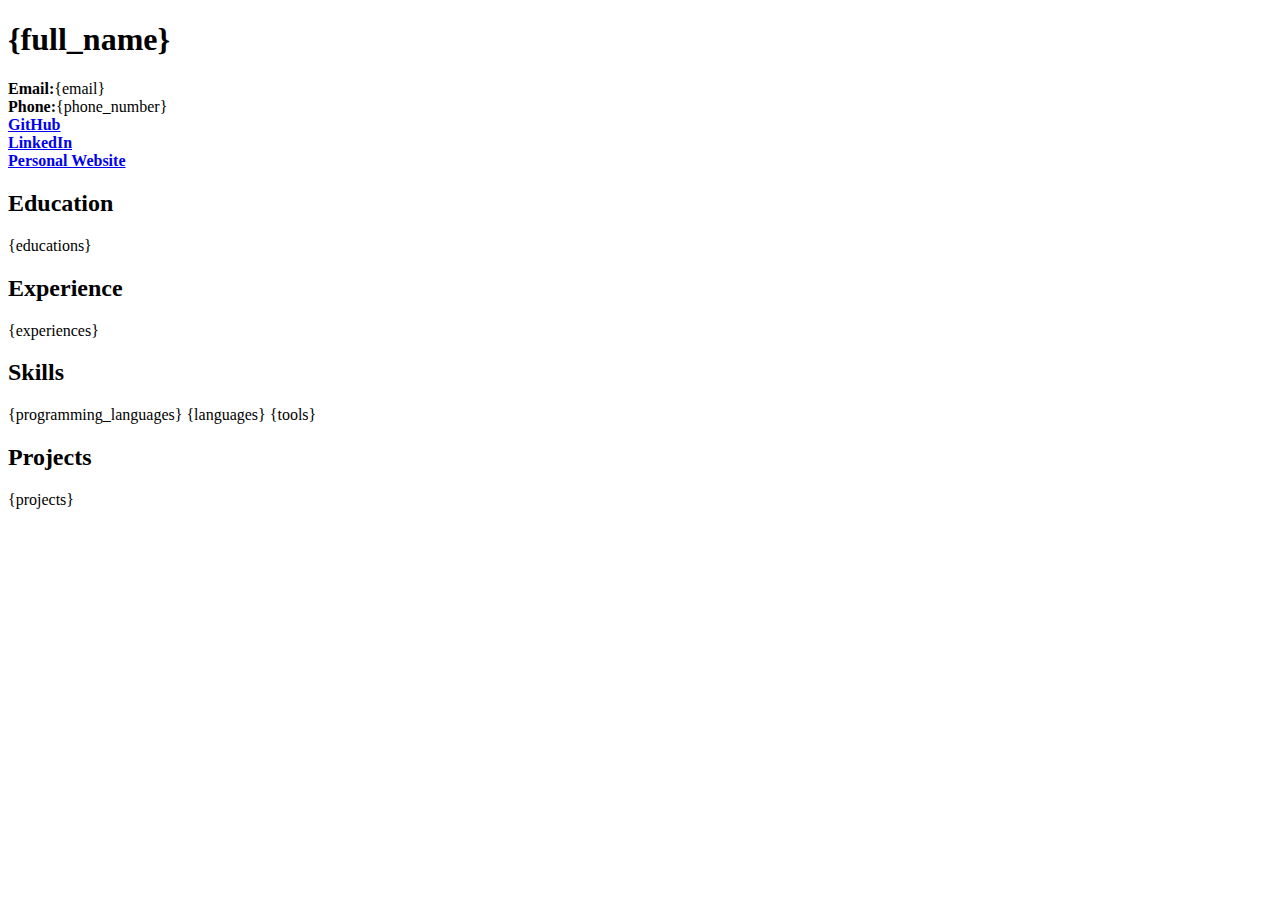
<file: backend/career_documents/template.html>
<!DOCTYPE html>
<html lang="en">
<head>
    <meta charset="UTF-8">
    <title>Title</title>
</head>
<body>
<h1>{full_name}</h1>
<div class="contact">
    <div>
        <strong>Email:</strong>{email}
    </div>
    <div>
        <strong>Phone:</strong>{phone_number}
    </div>
    <div>
        <strong><a href="{github}">GitHub</a></strong>
    </div>
    <div>
        <strong><a href="{linkedin}">LinkedIn</a></strong>
    </div>
    <div>
        <strong><a href="{personal_website}">Personal Website</a></strong>
    </div>
</div>
<section>
    <h2>Education</h2>
    {educations}
</section>
<section>
    <h2>Experience</h2>
    {experiences}
</section>
<section>
    <h2>Skills</h2>
    {programming_languages}
    {languages}
    {tools}
</section>
<section>
    <h2>Projects</h2>
    {projects}
</section>
</body>
</html>
</file>
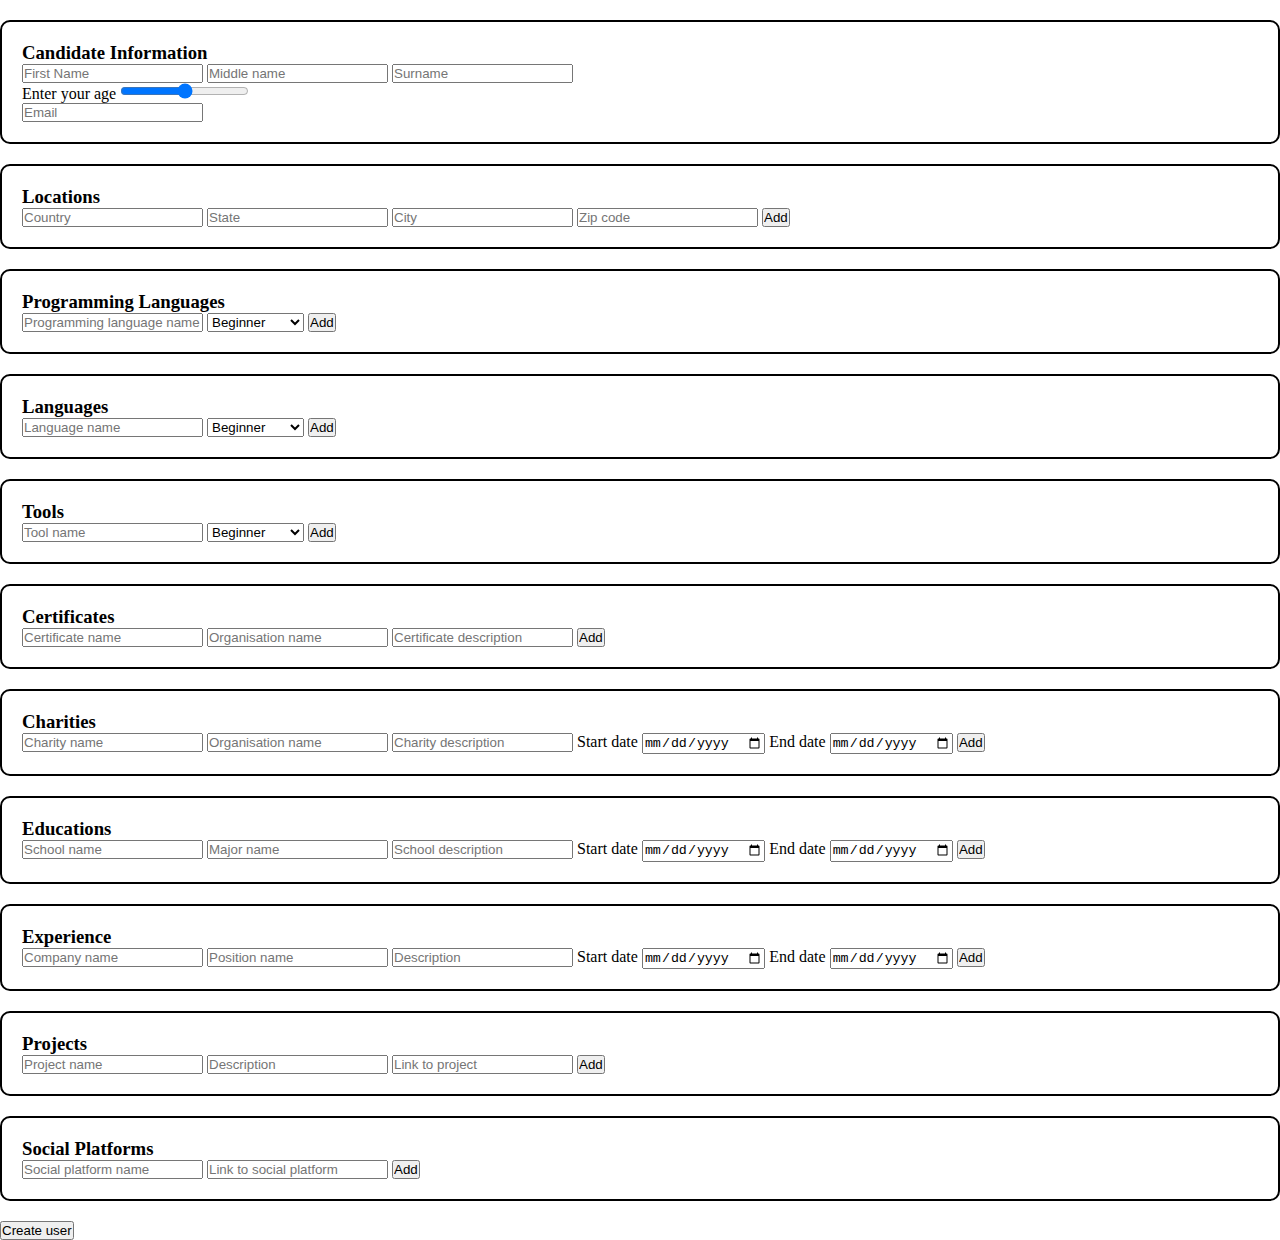
<file: backend/templates/create_user.html>
<html>
  <head>
    <title>Registration Page</title>
    <link
      href="https://cdn.jsdelivr.net/npm/bootstrap@5.3.5/dist/css/bootstrap.min.css"
      rel="stylesheet"
      integrity="sha384-SgOJa3DmI69IUzQ2PVdRZhwQ+dy64/BUtbMJw1MZ8t5HZApcHrRKUc4W0kG879m7"
      crossorigin="anonymous"
    />
    <script
      src="https://cdn.jsdelivr.net/npm/bootstrap@5.3.5/dist/js/bootstrap.bundle.min.js"
      integrity="sha384-k6d4wzSIapyDyv1kpU366/PK5hCdSbCRGRCMv+eplOQJWyd1fbcAu9OCUj5zNLiq"
      crossorigin="anonymous"
    ></script>
    <link rel="icon" type="image/x-icon" href="/static/favicon.ico" />
    <style>
      * {
        margin: 0;
        padding: 0;
      }

      html {
        overflow-x: hidden;
      }

      .container {
        margin: 20px auto;
        padding: 20px;
        border-radius: 10px;
        border-width: 2px;
        border-color: black;
        border-style: solid;
      }
    </style>
    <!-- TODO: In the future it may have to be changed -->
  </head>

  <body>
    <div class="container">
      <h3>Candidate Information</h3>
      <form class="row g-3" id="user-info">
        <input
          name="firstname"
          class="form-control"
          type="text"
          placeholder="First Name"
          aria-label="default input example"
        />
        <input
          name="middlename"
          class="form-control"
          type="text"
          placeholder="Middle name"
          aria-label="default input example"
        />
        <input
          name="surname"
          class="form-control"
          type="text"
          placeholder="Surname"
          aria-label="default input example"
        />
        <div class="col-md-3">
          <label for="customRange1" class="form-label">Enter your age</label>
          <input name="age" type="range" class="form-range" id="customRange1" />
        </div>
        <input
          name="email"
          class="form-control"
          type="email"
          placeholder="Email"
        />
      </form>
    </div>

    <div class="container">
      <h3>Locations</h3>
      <ul id="locations-list"></ul>
      <form class="row g-3" onsubmit="addLocation()" id="location-form">
        <input
          name="country"
          class="form-control"
          type="text"
          placeholder="Country"
        />
        <input
          name="state"
          class="form-control"
          type="text"
          placeholder="State"
        />
        <input
          name="city"
          class="form-control"
          type="text"
          placeholder="City"
        />
        <input
          name="zip-code"
          class="form-control"
          type="text"
          placeholder="Zip code"
        />
        <input type="submit" class="btn btn-dark" value="Add" />
      </form>
    </div>

    <div class="container">
      <h3>Programming Languages</h3>
      <ul id="programming-languages-list"></ul>
      <form
        class="row g-3"
        onsubmit="addProgrammingLanguage()"
        id="programming-language-form"
      >
        <input
          class="form-control"
          type="text"
          placeholder="Programming language name"
          name="language"
        />
        <select class="form-control form-control-lg" name="level">
          <option>Beginner</option>
          <option>Intermediate</option>
          <option>Expert</option>
          <option>Master</option>
        </select>
        <input type="submit" class="btn btn-dark" value="Add" />
      </form>
    </div>

    <div class="container">
      <h3>Languages</h3>
      <ul id="languages-list"></ul>
      <form class="row g-3" onsubmit="addLanguage()" id="language-form">
        <input
          class="form-control"
          type="text"
          placeholder="Language name"
          name="language"
        />
        <select class="form-control form-control-lg" name="level">
          <option>Beginner</option>
          <option>Intermediate</option>
          <option>Expert</option>
          <option>Master</option>
        </select>
        <input type="submit" class="btn btn-dark" value="Add" />
      </form>
    </div>

    <div class="container">
      <h3>Tools</h3>
      <ul id="tools-list"></ul>
      <form class="row g-3" onsubmit="addTool()" id="tool-form">
        <input
          class="form-control"
          type="text"
          placeholder="Tool name"
          name="tool"
        />
        <select class="form-control form-control-lg" name="level">
          <option>Beginner</option>
          <option>Intermediate</option>
          <option>Expert</option>
          <option>Master</option>
        </select>
        <input type="submit" class="btn btn-dark" value="Add" />
      </form>
    </div>

    <div class="container">
      <h3>Certificates</h3>
      <ul id="certificates-list"></ul>
      <form class="row g-3" onsubmit="addCertificate()" id="certificate-form">
        <input
          class="form-control"
          type="text"
          placeholder="Certificate name"
          name="certificate"
        />
        <input
          class="form-control"
          type="text"
          placeholder="Organisation name"
          name="organisation"
        />
        <input
          class="form-control"
          type="text"
          placeholder="Certificate description"
          name="description"
        />
        <input type="submit" class="btn btn-dark" value="Add" />
      </form>
    </div>

    <div class="container">
      <h3>Charities</h3>
      <ul id="charities-list"></ul>
      <form class="row g-3" onsubmit="addCharity()" id="charity-form">
        <input
          class="form-control"
          type="text"
          placeholder="Charity name"
          name="charity"
        />
        <input
          class="form-control"
          type="text"
          placeholder="Organisation name"
          name="organisation"
        />
        <input
          class="form-control"
          type="text"
          placeholder="Charity description"
          name="description"
        />
        <label for="languageName" class="form-label">Start date</label>
        <input class="form-control" type="date" name="start-date" />
        <label for="languageName" class="form-label">End date</label>
        <input class="form-control" type="date" name="end-date" />
        <input type="submit" class="btn btn-dark" value="Add" />
      </form>
    </div>

    <div class="container">
      <h3>Educations</h3>
      <ul id="educations-list"></ul>
      <form class="row g-3" onsubmit="addEducation()" id="education-form">
        <input
          class="form-control"
          type="text"
          placeholder="School name"
          name="school"
        />
        <input
          class="form-control"
          type="text"
          placeholder="Major name"
          name="major"
        />
        <input
          class="form-control"
          type="text"
          placeholder="School description"
          name="description"
        />
        <label for="languageName" class="form-label">Start date</label>
        <input class="form-control" type="date" name="start-date" />
        <label for="languageName" class="form-label">End date</label>
        <input class="form-control" type="date" name="end-date" />
        <input type="submit" class="btn btn-dark" value="Add" />
      </form>
    </div>

    <div class="container">
      <h3>Experience</h3>
      <ul id="experience-list"></ul>
      <form class="row g-3" onsubmit="addExperince()" id="experience-form">
        <input
          class="form-control"
          type="text"
          placeholder="Company name"
          name="company"
        />
        <input
          class="form-control"
          type="text"
          placeholder="Position name"
          name="position"
        />
        <input
          class="form-control"
          type="text"
          placeholder="Description"
          name="description"
        />
        <label for="languageName" class="form-label">Start date</label>
        <input class="form-control" type="date" name="start-date" />
        <label for="languageName" class="form-label">End date</label>
        <input class="form-control" type="date" name="end-date" />
        <input type="submit" class="btn btn-dark" value="Add" />
      </form>
    </div>

    <div class="container">
      <h3>Projects</h3>
      <ul id="projects-list"></ul>
      <form class="row g-3" onsubmit="addProject()" id="project-form">
        <input
          class="form-control"
          type="text"
          placeholder="Project name"
          name="project"
        />
        <input
          class="form-control"
          type="text"
          placeholder="Description"
          name="description"
        />
        <input
          class="form-control"
          type="text"
          placeholder="Link to project"
          name="link"
        />
        <input type="submit" class="btn btn-dark" value="Add" />
      </form>
    </div>

    <div class="container">
      <h3>Social Platforms</h3>
      <ul id="social-platforms-list"></ul>
      <form
        class="row g-3"
        onsubmit="addSocialPlatform()"
        id="social-platform-form"
      >
        <input
          class="form-control"
          type="text"
          placeholder="Social platform name"
          name="social-platform"
        />
        <input
          class="form-control"
          type="text"
          placeholder="Link to social platform"
          name="link"
        />
        <input type="submit" class="btn btn-dark" value="Add" />
      </form>
    </div>

    <button onclick="postFormData()" class="btn btn-dark form-control">
      Create user
    </button>
  </body>

  <script>
    locations = [];
    programmingLanguages = [];
    languages = [];
    certificates = [];
    experiences = [];
    educations = [];
    charities = [];
    socialPlatfroms = [];
    tools = [];
    projects = [];

    // TODO: Check if user input is not empty, if so return modal with message
    function addLocation() {
      event.preventDefault();
      const formData = new FormData(document.getElementById("location-form"));

      country = formData.get("country");
      state = formData.get("state");
      city = formData.get("city");
      zipCode = formData.get("zip-code");
      elem = { country: country, state: state, city: city, zipcode: zipCode };
      console.log(JSON.stringify(elem));

      locations.push(elem);
      document.getElementById("locations-list").innerHTML +=
        "<li>" + JSON.stringify(elem) + "</li>";
    }

    function addLanguage() {
      event.preventDefault();
      const formData = new FormData(document.getElementById("language-form"));

      language = formData.get("language");
      level = formData.get("level");
      elem = { language: language, level: level };

      languages.push(elem);
      document.getElementById("languages-list").innerHTML +=
        "<li>" + JSON.stringify(elem) + "</li>";
    }

    function addProgrammingLanguage() {
      event.preventDefault();
      const formData = new FormData(
        document.getElementById("programming-language-form")
      );

      language = formData.get("language");
      level = formData.get("level");
      elem = { language: language, level: level };

      programmingLanguages.push(elem);
      document.getElementById("programming-languages-list").innerHTML +=
        "<li>" + JSON.stringify(elem) + "</li>";
    }

    function addTool() {
      event.preventDefault();
      const formData = new FormData(document.getElementById("tool-form"));

      name = formData.get("tool");
      level = formData.get("level");
      elem = { name: name, level: level };

      tools.push(elem);
      document.getElementById("tools-list").innerHTML +=
        "<li>" + JSON.stringify(elem) + "</li>";
    }

    function addCertificate() {
      event.preventDefault();
      const formData = new FormData(
        document.getElementById("certificate-form")
      );

      name = formData.get("certificate");
      organisation = formData.get("organisation");
      description = formData.get("description");
      elem = {
        name: name,
        description: description,
        organisation: organisation,
      };

      certificates.push(elem);
      document.getElementById("certificates-list").innerHTML +=
        "<li>" + JSON.stringify(elem) + "</li>";
    }

    function addCharity() {
      event.preventDefault();
      const formData = new FormData(document.getElementById("charity-form"));

      name = formData.get("charity");
      organisation = formData.get("organisation");
      description = formData.get("description");
      startDate = formData.get("start-date");
      endDate = formData.get("end-date");
      elem = {
        name: name,
        description: description,
        organisation: organisation,
        start_date: startDate,
        end_date: endDate,
      };

      charities.push(elem);
      document.getElementById("charities-list").innerHTML +=
        "<li>" + JSON.stringify(elem) + "</li>";
    }

    function addEducation() {
      event.preventDefault();
      const formData = new FormData(document.getElementById("education-form"));

      school = formData.get("school");
      major = formData.get("major");
      description = formData.get("description");
      startDate = formData.get("start-date");
      endDate = formData.get("end-date");
      elem = {
        school: school,
        major: major,
        description: description,
        start_date: startDate,
        end_date: endDate,
      };

      educations.push(elem);
      document.getElementById("educations-list").innerHTML +=
        "<li>" + JSON.stringify(elem) + "</li>";
    }

    function addExperince() {
      event.preventDefault();
      const formData = new FormData(document.getElementById("experience-form"));

      company = formData.get("company");
      position = formData.get("position");
      description = formData.get("description");
      startDate = formData.get("start-date");
      endDate = formData.get("end-date");
      elem = {
        company: company,
        position: position,
        description: description,
        start_date: startDate,
        end_date: endDate,
      };

      experiences.push(elem);
      document.getElementById("experience-list").innerHTML +=
        "<li>" + JSON.stringify(elem) + "</li>";
    }

    function addProject() {
      event.preventDefault();
      const formData = new FormData(document.getElementById("project-form"));

      name = formData.get("project");
      description = formData.get("description");
      link = formData.get("link");
      elem = { name: name, description: description, link: link };

      projects.push(elem);
      document.getElementById("projects-list").innerHTML +=
        "<li>" + JSON.stringify(elem) + "</li>";
    }

    function addSocialPlatform() {
      event.preventDefault();
      const formData = new FormData(
        document.getElementById("social-platform-form")
      );

      name = formData.get("social-platform");
      link = formData.get("link");
      elem = { name: name, link: link };

      socialPlatfroms.push(elem);
      document.getElementById("social-platforms-list").innerHTML +=
        "<li>" + JSON.stringify(elem) + "</li>";
    }

    async function postFormData() {
      const formData = new FormData(document.getElementById("user-info"));

      firstname = formData.get("firstname");
      surname = formData.get("surname");
      email = formData.get("email");
      if (firstname === "" || surname === "" || email === "") {
        alert("Firstname, surname and email fields must be filled");
        return;
      }

      let dataJson = {
        profile: {
          firstname: firstname,
          middlename: formData.get("middlename"),
          surname: surname,
          age: formData.get("age"),
          email: email,
        },
        locations: locations,
        programming_languages: programmingLanguages,
        languages: languages,
        tools: tools,
        certificates: certificates,
        charities: charities,
        educations: educations,
        experiences: experiences,
        projects: projects,
        social_platforms: socialPlatfroms,
      };

      const response = await fetch("{{ url_for('create_user') }}", {
        method: "POST",
        headers: {
          Accept: "application/json",
          "Content-Type": "application/json",
        },
        body: JSON.stringify(dataJson),
      });

      window.location.href = response.url;
    }
  </script>
</html>
</file>
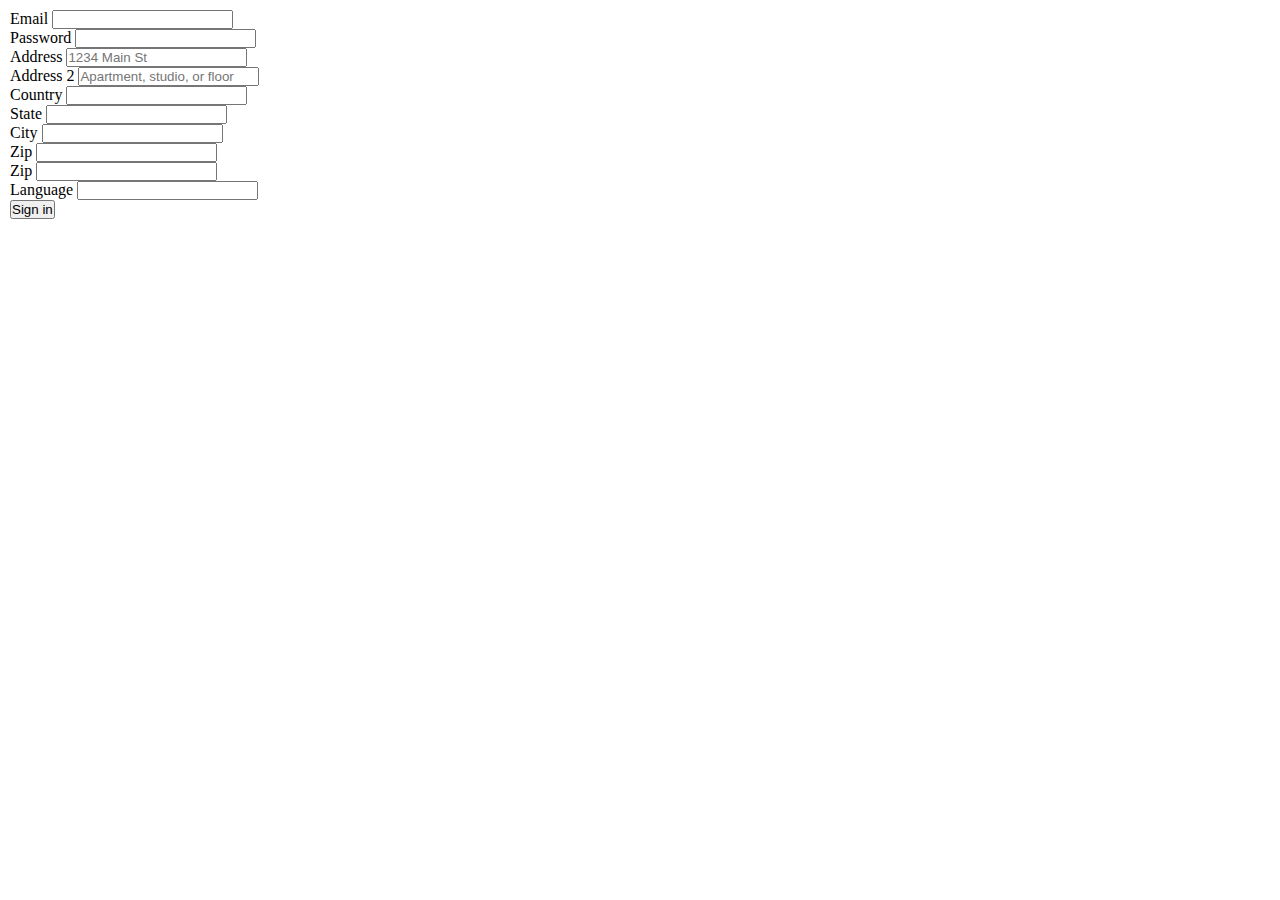
<file: backend/templates/user_creation.html>
<html>

<head>
    <title>Registration Page</title>
    <link href="https://cdn.jsdelivr.net/npm/bootstrap@5.3.5/dist/css/bootstrap.min.css" rel="stylesheet"
        integrity="sha384-SgOJa3DmI69IUzQ2PVdRZhwQ+dy64/BUtbMJw1MZ8t5HZApcHrRKUc4W0kG879m7" crossorigin="anonymous">
    <script src="https://cdn.jsdelivr.net/npm/bootstrap@5.3.5/dist/js/bootstrap.bundle.min.js"
        integrity="sha384-k6d4wzSIapyDyv1kpU366/PK5hCdSbCRGRCMv+eplOQJWyd1fbcAu9OCUj5zNLiq"
        crossorigin="anonymous"></script>
    <link rel="icon" type="image/x-icon" href="/static/favicon.ico">
    <style>
        * {
            margin: 0;
            padding: 0;
        }

        body {
            padding: 10px;
        }

        html {
            overflow-x: hidden;
        }
    </style>
    <!-- TODO: In the future it may have to be changed -->
</head>

<body>
    <form class="row g-3">
        <div class="col-md-6">
            <label for="inputEmail4" class="form-label">Email</label>
            <input type="email" class="form-control" id="inputEmail4">
        </div>
        <div class="col-md-6">
            <label for="inputPassword4" class="form-label">Password</label>
            <input type="password" class="form-control" id="inputPassword4">
        </div>
        <div class="col-12">
            <label for="inputAddress" class="form-label">Address</label>
            <input type="text" class="form-control" id="inputAddress" placeholder="1234 Main St">
        </div>
        <div class="col-12">
            <label for="inputAddress2" class="form-label">Address 2</label>
            <input type="text" class="form-control" id="inputAddress2" placeholder="Apartment, studio, or floor">
        </div>
        <div class="col-md-3">
            <label for="inptuCountry" class="form-label">Country</label>
            <input type="text" class="form-control" id="inptuCountry">
        </div>
        <div class="col-md-3">
            <label for="inputState" class="form-label">State</label>
            <input type="text" class="form-control" id="inputSate">
        </div>
        <div class="col-md-3">
            <label for="inputCity" class="form-label">City</label>
            <input type="text" class="form-control" id="inputCity">
        </div>
        <div class="col-md-2">
            <label for="inputZip" class="form-label">Zip</label>
            <input type="text" class="form-control" id="inputZip">
        </div>
        <div class="col-md-2">
            <label for="level" class="form-label">Zip</label>
            <input type="text" class="form-control" id="level">
        </div>
        <div class="col-md-2">
            <label for="languageName" class="form-label">Language</label>
            <input type="text" class="form-control" id="languageName">
        </div>
        <div class="col-12">
            <button type="submit" class="btn btn-primary">Sign in</button>
        </div>
    </form>
</body>

</html>
</file>
